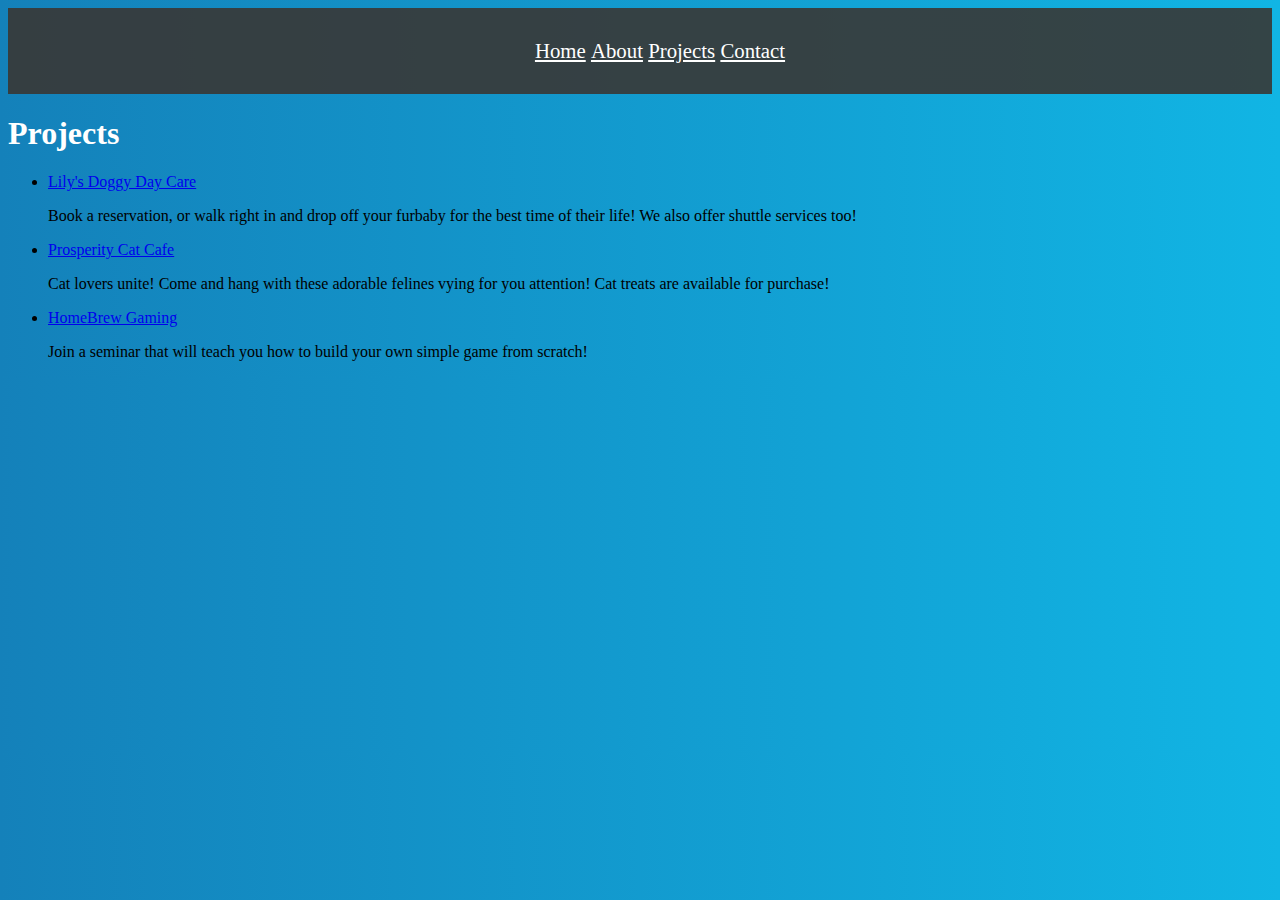
<file: projects.html>
<!DOCTYPE html>
<html lang="en">
  <head>
    <meta charset="UTF-8" />
    <meta name="viewport" content="width=device-width, initial-scale=1.0" />
    <link rel="stylesheet" href="styles.css">
    <title>My Projects</title>
  </head>
  <body>
   <div class="top-bar">
    <header>
      <div class="nav-links">
        <nav>
          <ul class="header-links">
            <li><a href="index.html">Home</a></li>
            <li><a href="about.html">About</a></li>
            <li><a href="projects.html">Projects</a></li>
            <li><a href="contact.html">Contact</a></li>
          </ul>
        </nav>
      </div>
    </header>
   </div>

    <h1 class="page-title">Projects</h1>
    <ul>
      <li><a href="#">Lily's Doggy Day Care</a></li>
      <p>
        Book a reservation, or walk right in and drop off your furbaby for the
        best time of their life! We also offer shuttle services too!
      </p>

      <li><a href="#">Prosperity Cat Cafe</a></li>
      <p>
        Cat lovers unite! Come and hang with these adorable felines vying for
        you attention! Cat treats are available for purchase!
      </p>

      <li><a href="#">HomeBrew Gaming</a></li>
      <p>
        Join a seminar that will teach you how to build your own simple game
        from scratch!
      </p>
    </ul>
  </body>
</html>
</file>
<file: styles.css>
:root {
background: linear-gradient(90deg, #1481baff, #11b5e4ff)
}

/* .element-to-style {

color: var(--main-color);

} */

.top-bar {
    background-color: rgba(57, 53, 50, 0.888);
}

.nav-links {
    display: flex;
    justify-content: space-around;
    padding: 10px;
    /* text-align: center; */
    font-size: 1.3rem;
}

.header-links li {
    display: inline-block;
    list-style-type: none;
}

.header-links a {
    color: white;
}

.page-title {
    color: white;
}

.about-me {
    color: white;
}
</file>
